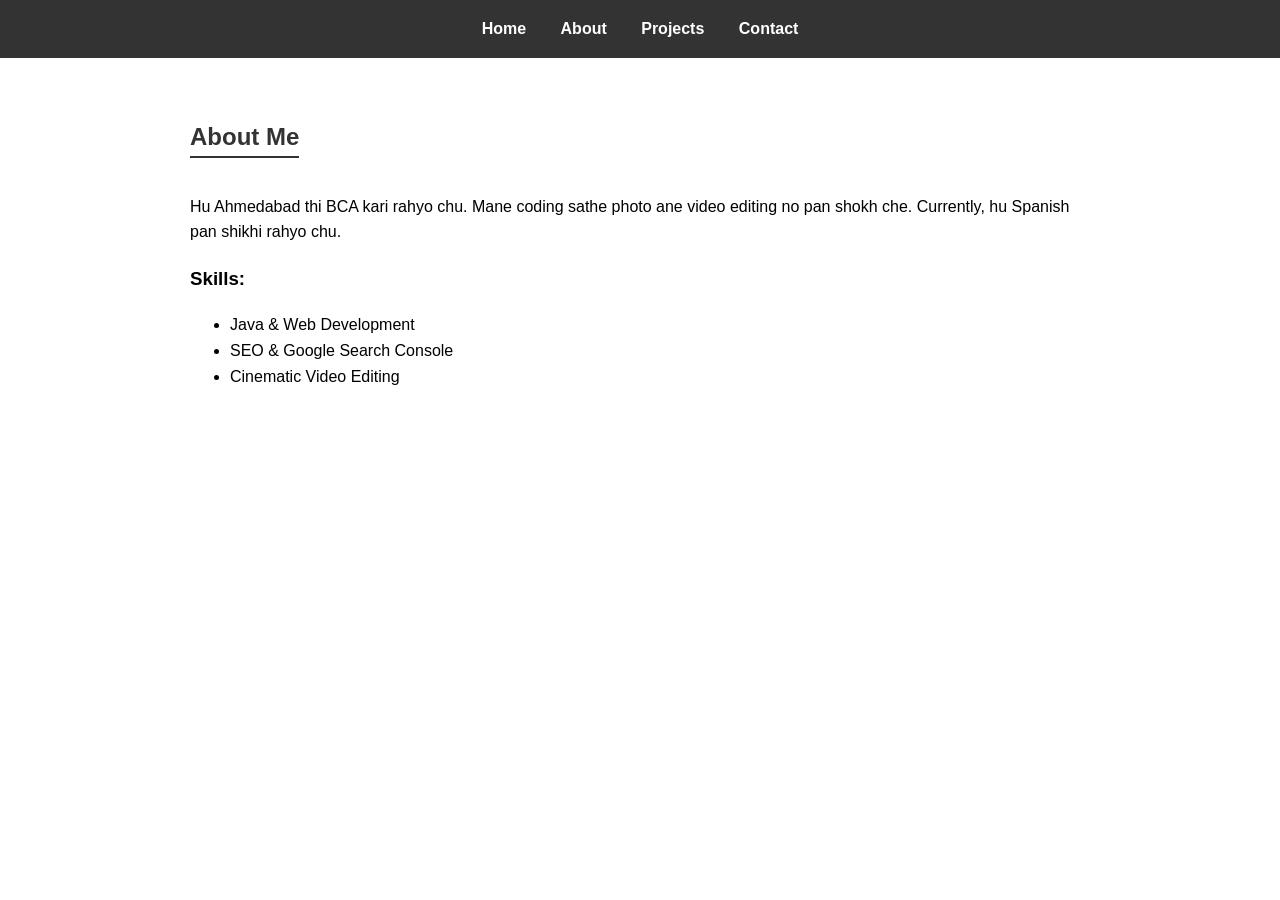
<file: about.html>
<!DOCTYPE html>
<html lang="gu">
<head>
  <!-- Google tag (gtag.js) -->
<script async src="https://www.googletagmanager.com/gtag/js?id=G-5G4YN9ZS2V"></script>
<script>
  window.dataLayer = window.dataLayer || [];
  function gtag(){dataLayer.push(arguments);}
  gtag('js', new Date());

  gtag('config', 'G-5G4YN9ZS2V');
</script>
    <meta charset="UTF-8">
    <title>About Me | Bhavya</title>
    <link rel="stylesheet" href="style.css">
</head>
<body>
    <nav>
        <a href="index.html">Home</a>
        <a href="about.html">About</a>
        <a href="projects.html">Projects</a>
        <a href="contact.html">Contact</a>
    </nav>
    <section>
        <h2>About Me</h2>
        <p>Hu Ahmedabad thi BCA kari rahyo chu. Mane coding sathe photo ane video editing no pan shokh che. Currently, hu Spanish pan shikhi rahyo chu.</p>
        <h3>Skills:</h3>
        <ul>
            <li>Java & Web Development</li>
            <li>SEO & Google Search Console</li>
            <li>Cinematic Video Editing</li>
        </ul>
    </section>
</body>
</html>
</file>
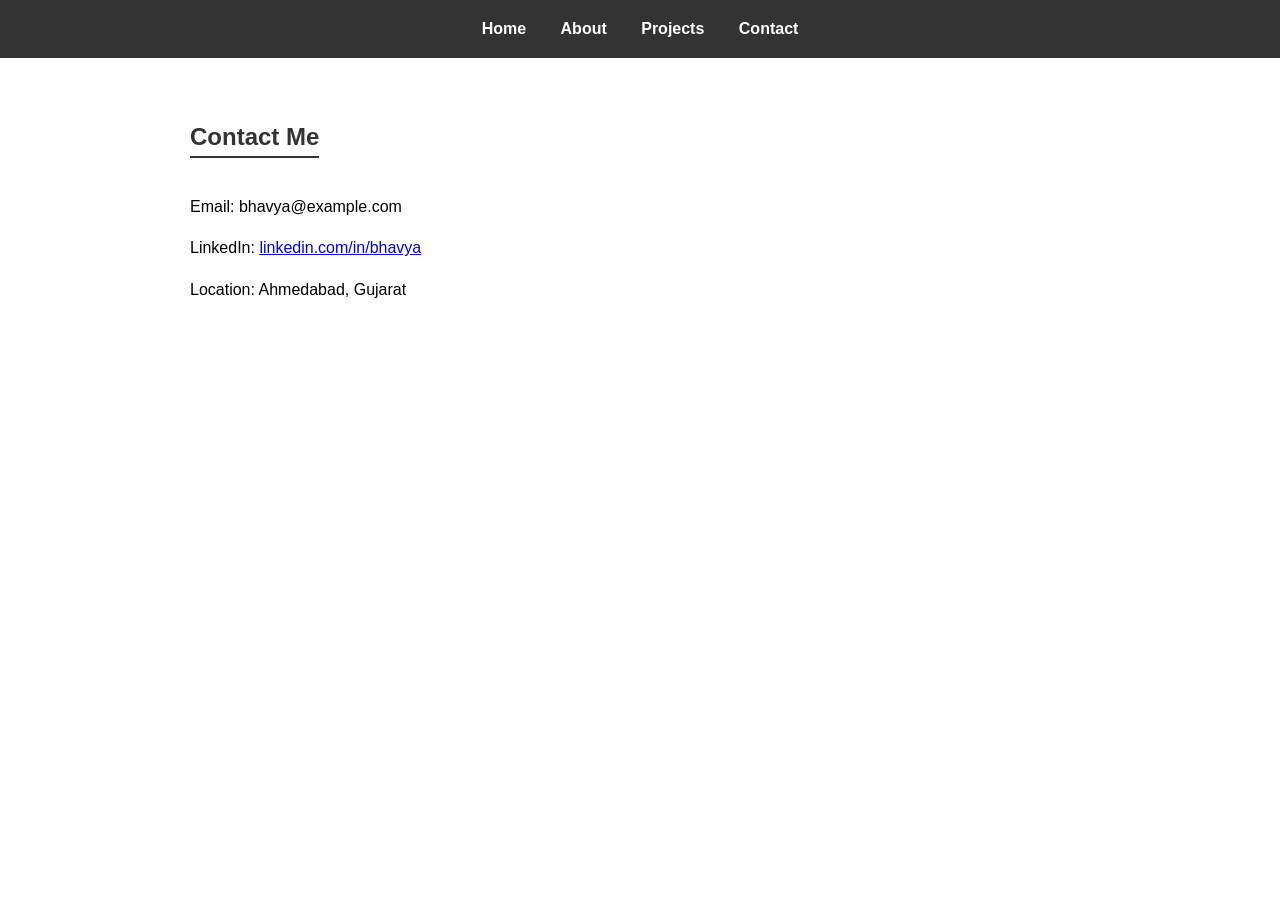
<file: contact.html>
<!DOCTYPE html>
<html lang="gu">
<head>
  <!-- Google tag (gtag.js) -->
<script async src="https://www.googletagmanager.com/gtag/js?id=G-5G4YN9ZS2V"></script>
<script>
  window.dataLayer = window.dataLayer || [];
  function gtag(){dataLayer.push(arguments);}
  gtag('js', new Date());

  gtag('config', 'G-5G4YN9ZS2V');
</script>
    <meta charset="UTF-8">
    <title>Contact Me | Bhavya</title>
    <link rel="stylesheet" href="style.css">
</head>
<body>
    <nav>
        <a href="index.html">Home</a>
        <a href="about.html">About</a>
        <a href="projects.html">Projects</a>
        <a href="contact.html">Contact</a>
    </nav>
    <section>
        <h2>Contact Me</h2>
        <p>Email: bhavya@example.com</p>
        <p>LinkedIn: <a href="#">linkedin.com/in/bhavya</a></p>
        <p>Location: Ahmedabad, Gujarat</p>
    </section>
</body>
</html>
</file>
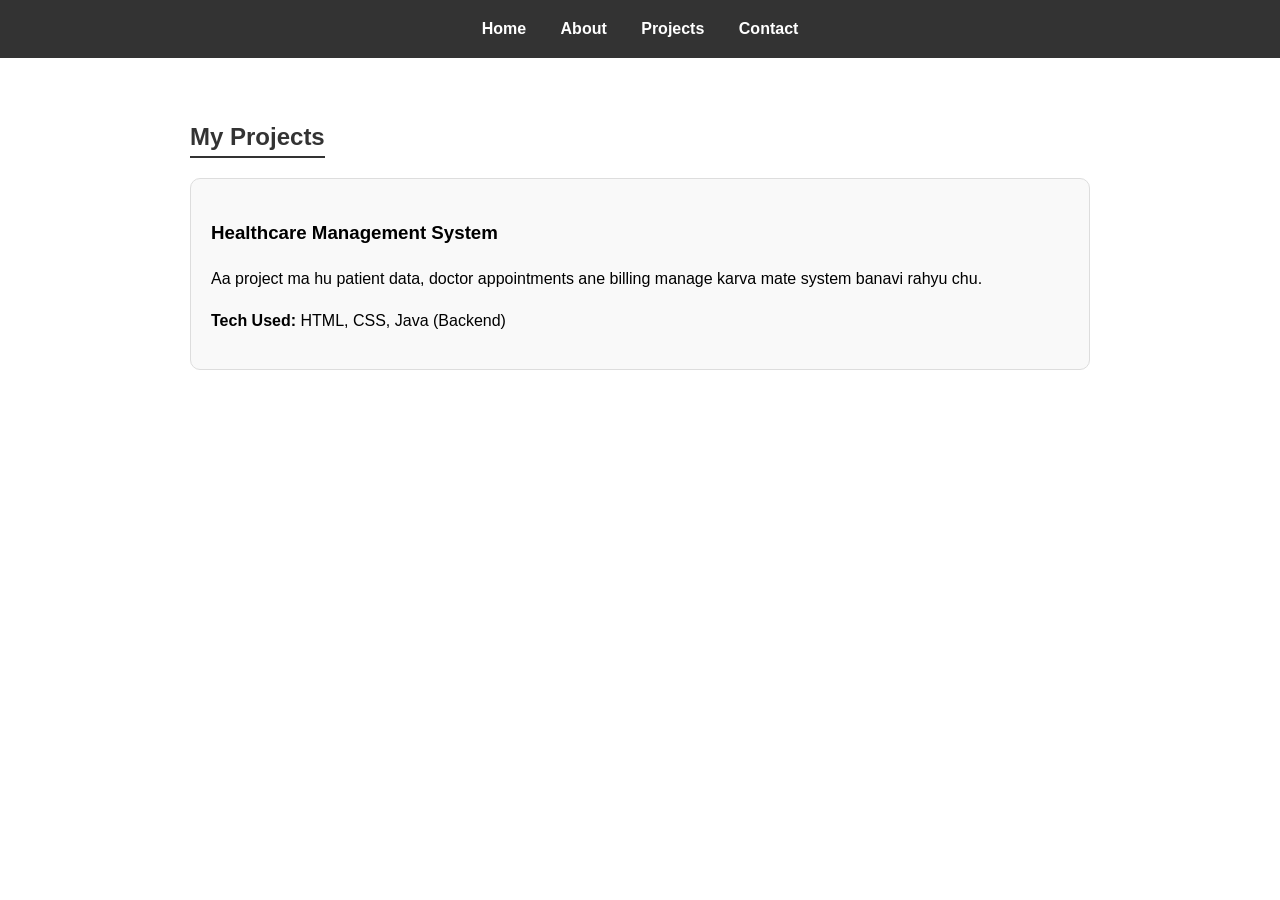
<file: projects.html>
<!DOCTYPE html>
<html lang="gu">
<head>
<!-- Google tag (gtag.js) -->
<script async src="https://www.googletagmanager.com/gtag/js?id=G-5G4YN9ZS2V"></script>
<script>
  window.dataLayer = window.dataLayer || [];
  function gtag(){dataLayer.push(arguments);}
  gtag('js', new Date());

  gtag('config', 'G-5G4YN9ZS2V');
</script>
 <meta charset="UTF-8">
    <title>My Projects | Bhavya</title>
    <link rel="stylesheet" href="style.css">
</head>
<body>
    <nav>
        <a href="index.html">Home</a>
        <a href="about.html">About</a>
        <a href="projects.html">Projects</a>
        <a href="contact.html">Contact</a>
    </nav>
    <section>
        <h2>My Projects</h2>
        <div class="card">
            <h3>Healthcare Management System</h3>
            <p>Aa project ma hu patient data, doctor appointments ane billing manage karva mate system banavi rahyu chu.</p>
            <p><strong>Tech Used:</strong> HTML, CSS, Java (Backend)</p>
        </div>
    </section>
</body>
</html>
</file>
<file: style.css>
/* style.css */
body { font-family: 'Segoe UI', Tahoma, Geneva, Verdana, sans-serif; margin: 0; line-height: 1.6; }
nav { background: #333; padding: 1rem; text-align: center; }
nav a { color: white; margin: 0 15px; text-decoration: none; font-weight: bold; }
nav a:hover { color: #ffeb3b; }
header, section { padding: 40px; max-width: 900px; margin: auto; }
.card { border: 1px solid #ddd; padding: 20px; border-radius: 10px; background: #f9f9f9; }
h2 { color: #333; border-bottom: 2px solid #333; display: inline-block; }
</file>
